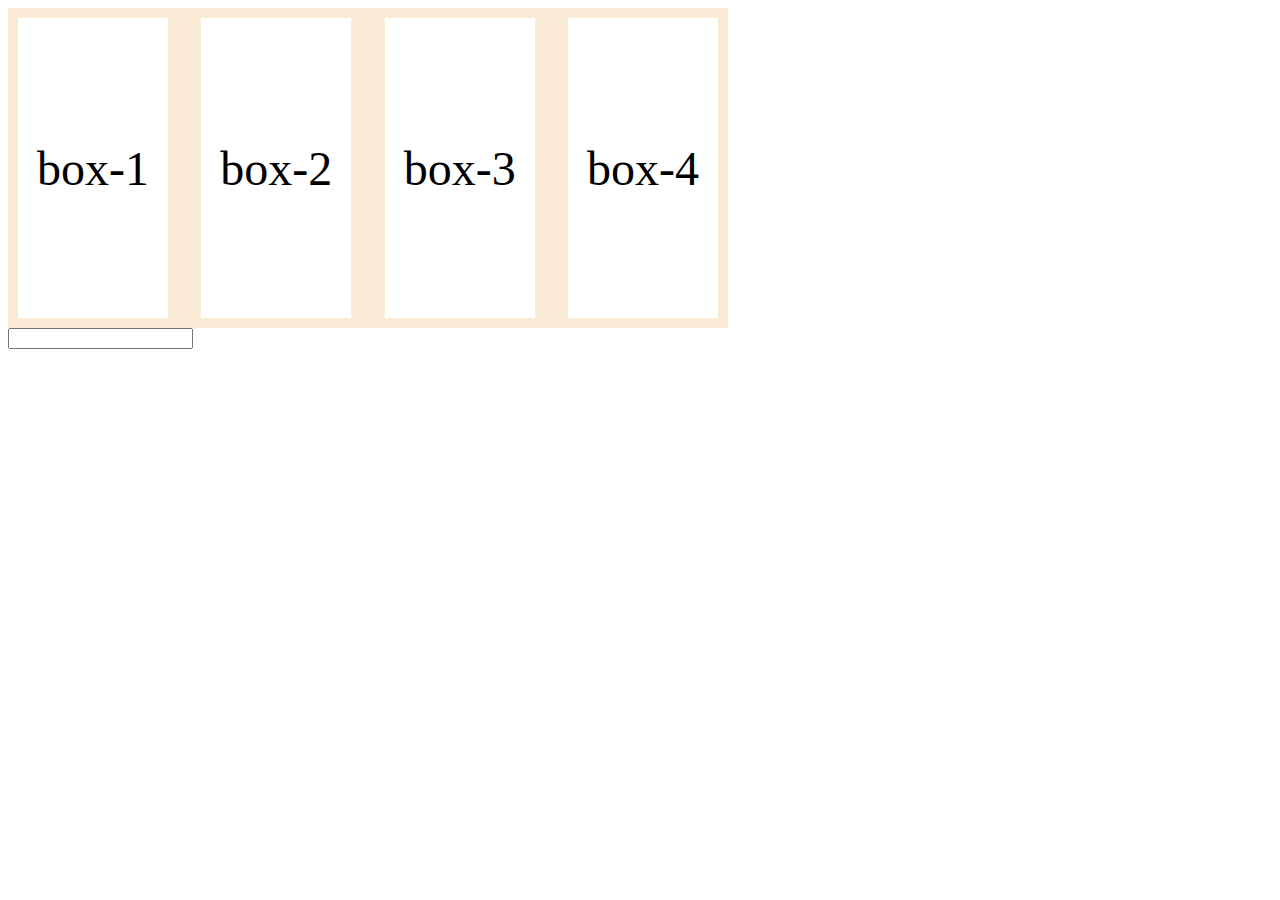
<file: index.html>
<!DOCTYPE html>
<html lang="en">
<head>
    <meta charset="UTF-8">
    <meta name="viewport" content="width=device-width, initial-scale=1.0">
    <title>Event Handling</title>
    <link rel="stylesheet" href="dom1.css" type="text/css">
</head>
<body>
    <div class="container" id="container">
        <div class="box" id="box-1" onclick="fun1()">box-1</div>
        <div class="box" id="box-2" onmouseover="fun2()">box-2</div>
        <div class="box" id="box-3">box-3</div>
        <div class="box" id="box-4">box-4</div>
    </div>

    <form action="#">
        <!-- <input type="text" id="name1" onkeypress="keyPress11()" onkeyup="keyUp11()" onkeydown="keyDown11()"> -->
        <input type="text" id="name1">
    </form>

    <script src="event_handling1.js"></script>
<!-- 
    <label for="patel">First Name: </label>
    <input type="text" name="fname" placeholder="Enter Your Full Name" id="patel"> -->
<!-- 
    Map Filters
    import/Export module
    Error Handling -->

</body>
</html>
</file>
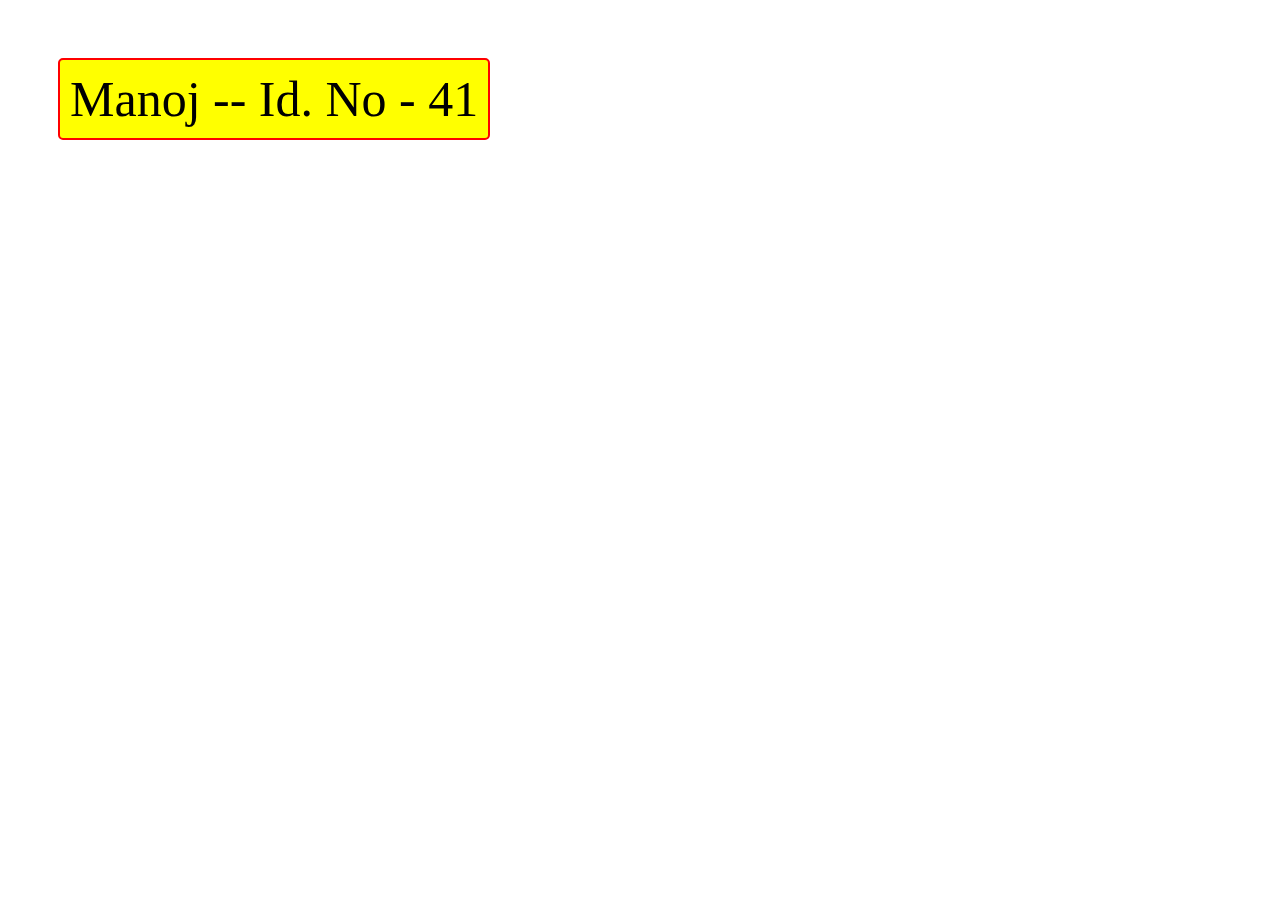
<file: first1.html>
<!DOCTYPE html>
<html lang="en">
<head>
    <meta charset="UTF-8">
    <meta name="viewport" content="width=device-width, initial-scale=1.0">
    <title>Document</title>
    <style>
        h1{
            font-size: larger;
            font-family: cursive;
        }
    </style>

    <link rel="stylesheet" href="/f1.css" type="text/css">
    <link rel="icon" href="/water.avif" type="image">

    <script async src="intro.js"></script>
    <!-- <script async src="intro1.js"></script> -->
    <!-- <script async src="intro2.js"></script> -->

</head>
<body>
    <button class="aryan">Manoj -- Id. No - 41</button>
    
    <!-- <div> -->
        <!-- <button >Hello Second B</button> -->
    <!-- </div> -->


</body>
</html>
</file>
<file: dom1.css>
.container{
    background-color: antiquewhite;
    display: flex;
    flex-wrap: wrap;
    justify-content: space-between;
    align-items: center;
    width: 700px;
    padding: 10px;
    row-gap: 10px;
    /* border: 2px solid red; */
}


.box{
    width: 150px;
    height: 300px;
    background-color: #fff;
    display: flex;
    flex-shrink: 0;
    justify-content: center;
    align-items: center;
    font-size: 3rem;
    /* font-size: 32px; */
}

.round1{
    border-radius: 50%;
    border: 3px solid green;
}
</file>
<file: f1.css>
.aryan{
    background-color: yellow;
    border: 2px solid red;
    font-family: cursive;
    border-radius: 5px;
    font-size: 50px;
    /* border-bottom: 5px dashed blue; */
    padding: 10px;
    margin: 50px;
    color: blue1;
}
</file>
